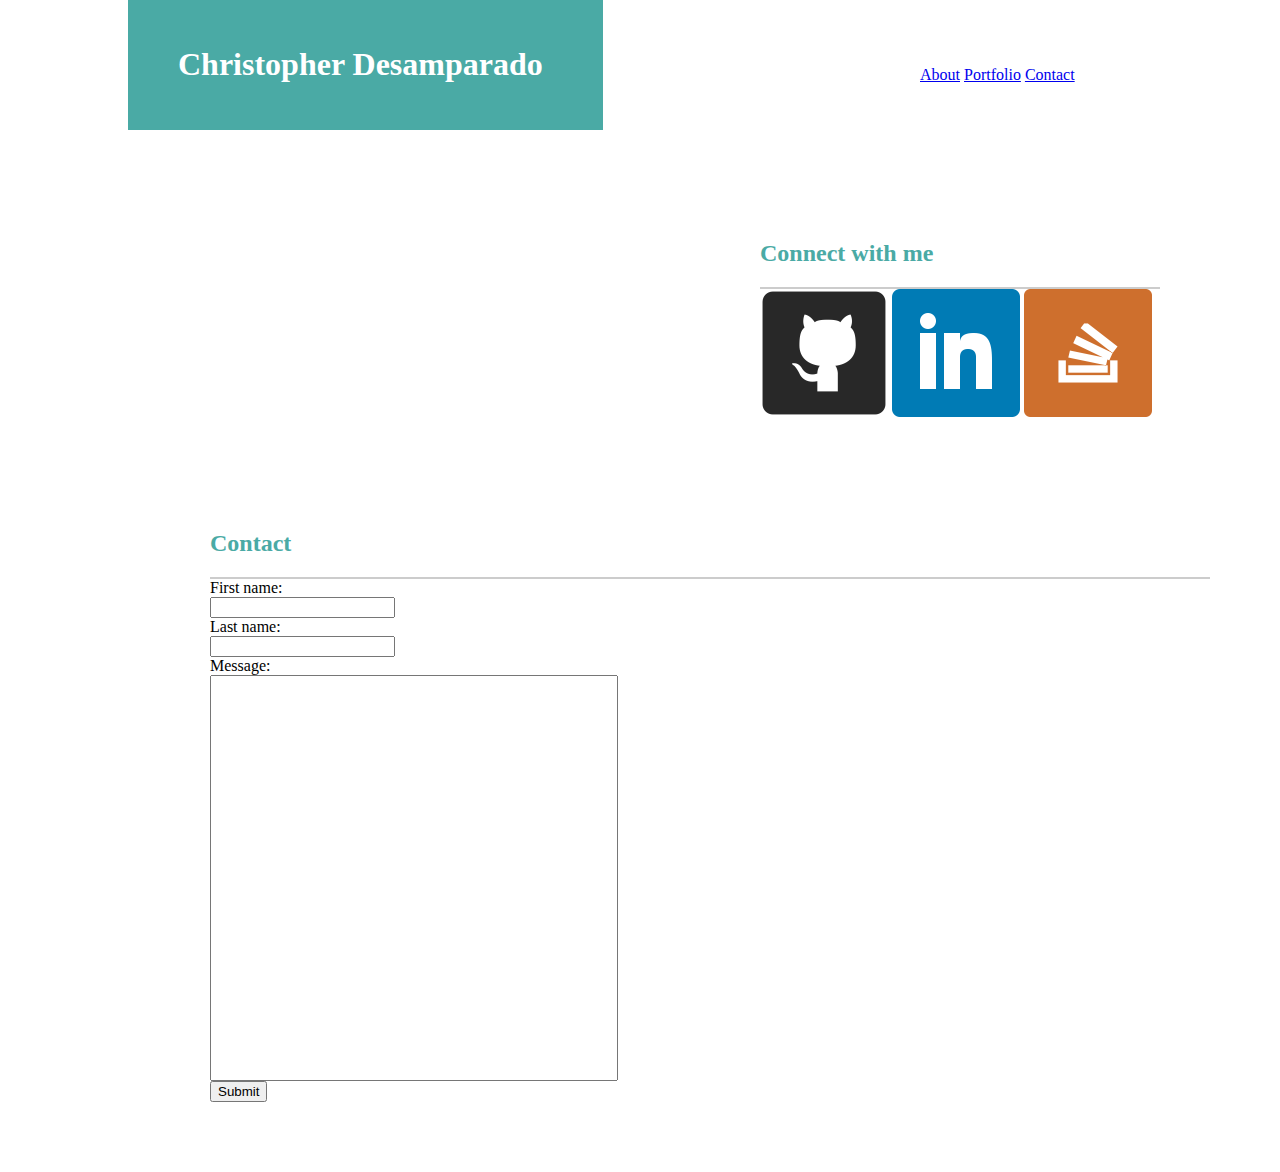
<file: contact.html>
<!DOCTYPE html>
<html>
<head>
	<title>Portfolio</title>
	<link rel="stylesheet" href="assets/css/style.css">
</head>

<body>

<div class="header">
	<div class="logo">
				<h1>Christopher Desamparado</h1>	
	</div>	
	<div class="navbar">
				<ul>
					<li><a href="index.html">About</a></li>
					<li><a href="portfolio.html">Portfolio</a></li>
					<li><a href="contact.html">Contact</a></li>
				</ul>
	</div>
</div>
	
	
<div class="Social-Media">
	<div class="connect-title">
		<h2>Connect with me</h2>
	</div>

		<div class="icons">
			<a href="https://github.com/Chomparado" target="_blank"><img src="assets/images/github.png" alt="github"></a>
			<a href="https://www.linkedin.com/in/chomparado" target="_blank"><img src="assets/images/linkedin.png" alt="linkedin"></a>
			<a href="http://stackoverflow.com/users/6670031/chris-desamparado" target="_blank"><img src="assets/images/stackoverflow.png" alt="stackoverflow"></a>
		</div>
</div>

<div class="content">
	<div class="about-title">
		<h2>Contact</h2>
	</div>


	<form>
	  First name:<br>
	  <input type="text" name="firstname"><br>
	  Last name:<br>
	  <input type="text" name="lastname"><br>
	  Message:<br>
	  <input type="text" id="player" value="" style="width:400px; height:400px;"> 
	  <br>
	  <input type="submit" value="Submit">
</form>


</div>

</body>
</html>
</file>
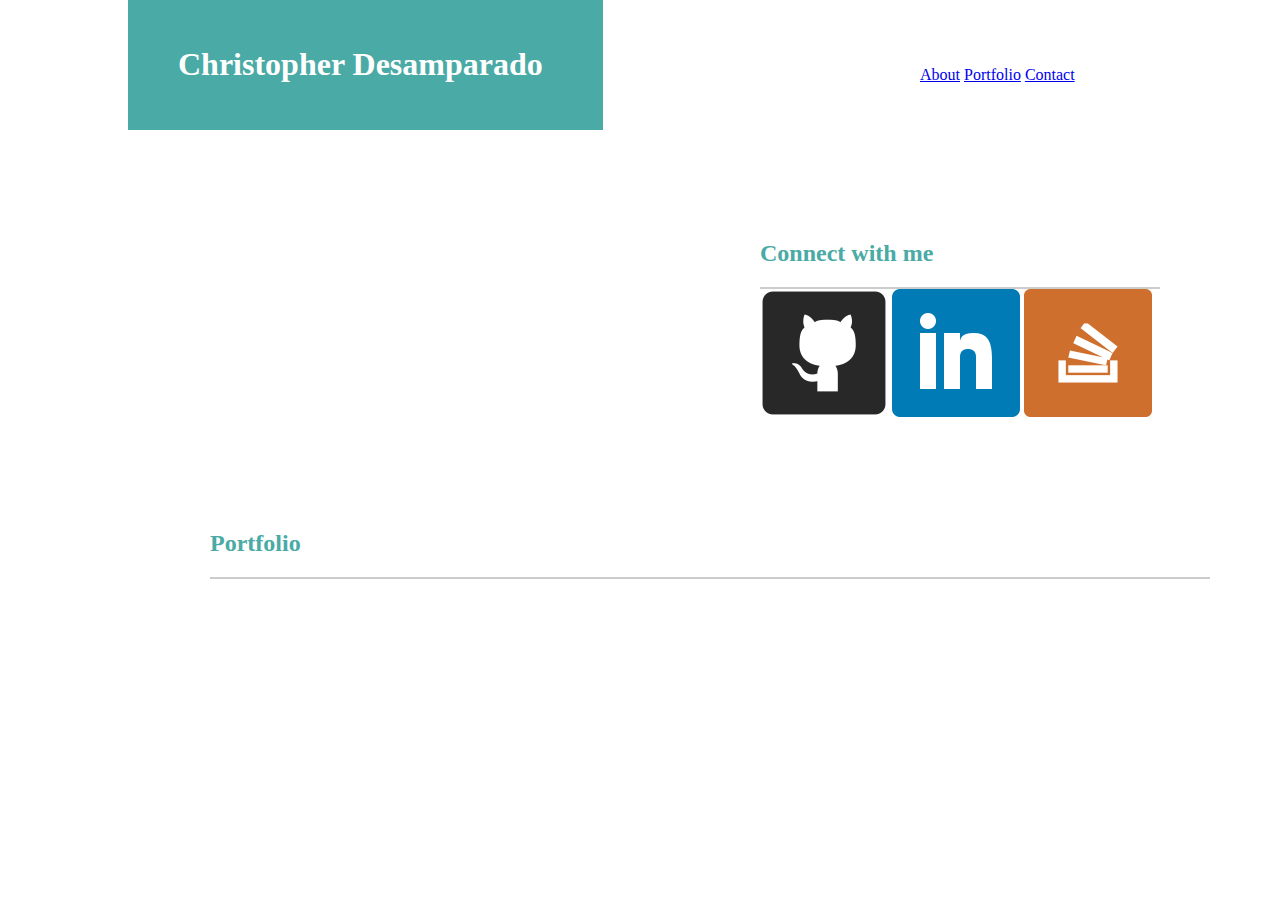
<file: portfolio.html>
<!DOCTYPE html>
<html>
<head>
	<title>Portfolio</title>
	<link rel="stylesheet" href="assets/css/style.css">
</head>

<body>

<div class="header">
	<div class="logo">
				<h1>Christopher Desamparado</h1>	
	</div>	
	<div class="navbar">
				<ul>
					<li><a href="index.html">About</a></li>
					<li><a href="portfolio.html">Portfolio</a></li>
					<li><a href="contact.html">Contact</a></li>
				</ul>
	</div>
</div>

		



<div class="Social-Media">
	<div class="connect-title">
		<h2>Connect with me</h2>
	</div>

		<div class="icons">
			<a href="https://github.com/Chomparado" target="_blank"><img src="assets/images/github.png" alt="github"></a>
			<a href="https://www.linkedin.com/in/chomparado" target="_blank"><img src="assets/images/linkedin.png" alt="linkedin"></a>
			<a href="http://stackoverflow.com/users/6670031/chris-desamparado" target="_blank"><img src="assets/images/stackoverflow.png" alt="stackoverflow"></a>
		</div>
</div>

<div class="content">
	<div class="about-title">
		<h2>Portfolio</h2>
	</div>

	
</div>



</body>
</html>
</file>
<file: assets/css/style.css>
.logo{
	width: 375px;
	margin-left: 10%;
	background-color: #4aaaa5;
	color: white;
	margin-right: 0px;
	padding: 25px 0px 25px;
	float: left; 
	padding-left: 50px;
	padding-right: 50px;  



}

.navbar{
	width: 200px;
	background-color: white;
	float: right;
	margin: 50px 200px;


}
.header {
	height: 130px;

	background-color: white;

}




.Social-Media{
	clear: both;
	background-color: white;
	width: 400px;
	height: 200px;
	padding: 20px 20px 20px 20px;
	float:right;
	margin: 50px 100px 0px 80px;
}


.connect-title{
	border-bottom: 2px solid #ccc;
	color: #4aaaa5;
}



.content{
	background-color: white;
	width: 1000px;
	padding: 20px 20px 20px 20px;
	float: left;
	margin: 50px;
	margin-left: 190px;
	border-color: #dddddd; 
}
.photo	{
	float: left;
	padding: 20px 20px 20px 20px;
}
.about-title{
	border-bottom: 2px solid #ccc;
	color: #4aaaa5;
}

footer {
	clear: both;
	border-bottom: 5px solid #4aaaa5;
	background-color: gray;
}




body{
	background-image: url("http://wallpaper.pickywallpapers.com/1920x1080/subtle-floristic-pattern.jpg"); 
margin: 0px 0px 0px 0px ;
}


ul li{
  display: inline;
}
</file>
